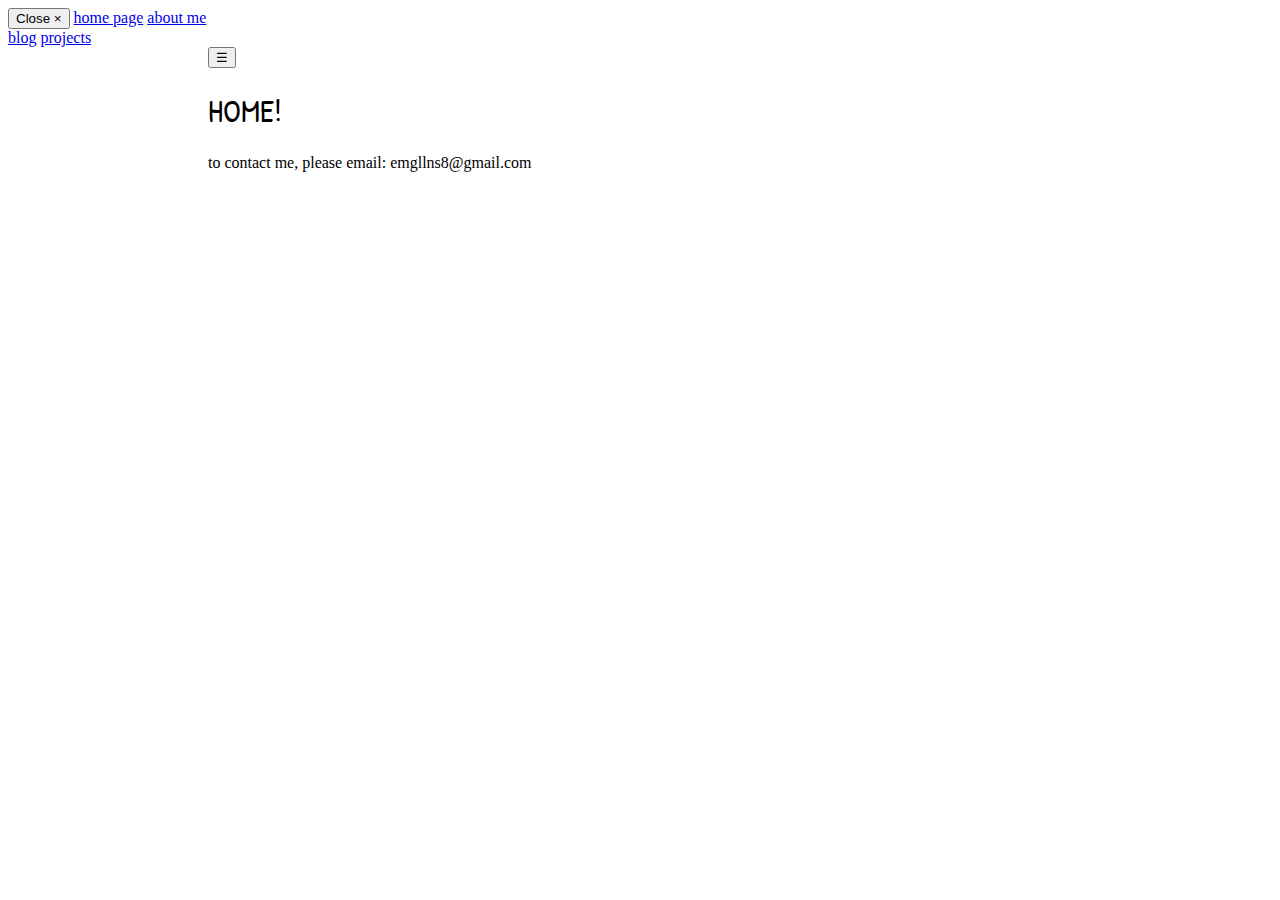
<file: index.html>
<!DOCTYPE html>
<html lang="en">

<head>
    <meta charset="utf-8">
    <meta name="viewport" content="width=device-width, initial-scale=1.0">
    <link rel="stylesheet" href="https://www.w3schools.com/w3css/5/w3.css">
    <!-- <link rel="stylesheet" href="styles.css">  -->
    <title>Home Page</title>
    <link rel="preconnect" href="https://fonts.googleapis.com">
    <link rel="preconnect" href="https://fonts.gstatic.com" crossorigin>
    <link href="https://fonts.googleapis.com/css2?family=Montserrat:ital,wght@0,100..900;1,100..900&family=Patrick+Hand&display=swap" rel="stylesheet">
</head>

<style>
    .w3-patrick-hand {
        font-family: "Patrick Hand", cursive;
        font-weight: 400;
        font-style: normal;
}

    body, h1, h2, h3, h4, h5, h6 {
        font-family: 'Patrick-Hand', Verdana;
    }
</style>

<body>
    <!-- <div class="background"></div> -->

    <div class="w3-sidebar w3-bar-block w3-border w3-collapse w3-card w3-display-left" style="width: 200px;" id="mySidebar">
            <!-- <div class="box"> -->
            <button class="w3-bar-item w3-button w3-hide-large" onclick="w3_close()">Close &times;</button>


                <a href="index.html" class="w3-bar-item w3-button w3-hover-none w3-hover-text-pink">home page</a>
                <a href="about.html" class="w3-bar-item w3-button w3-hover-none w3-hover-text-pink">about me</a>
                <a href="blog.html" class="w3-bar-item w3-button w3-hover-none w3-hover-text-pink">blog</a>
                <a href="projects.html" class="w3-bar-item w3-button w3-hover-none w3-hover-text-pink">projects</a>
            
    </div>

    <div class="w3-main" style="margin-left:200px">

        <div class="w3-pale-red">
            <button class="w3-button w3-pale-red w3-xlarge w3-hide-large" onclick="w3_open()">&#9776;</button>

        </div>

    <script>
        function w3_open() {
            document.getElementById("mySidebar").style.display = "block";
        }
            
        function w3_close() {
            document.getElementById("mySidebar").style.display = "none";
        }
    </script>

    <div class="w3-container w3-center">
        <h1 class="w3-patrick-hand">HOME!</h1>
    </div>

    <div class="footer">
        <footer>
            <p>to contact me, please email: emgllns8@gmail.com</p>
        </footer>
    </div>
    
    
</body>



</html>
</file>
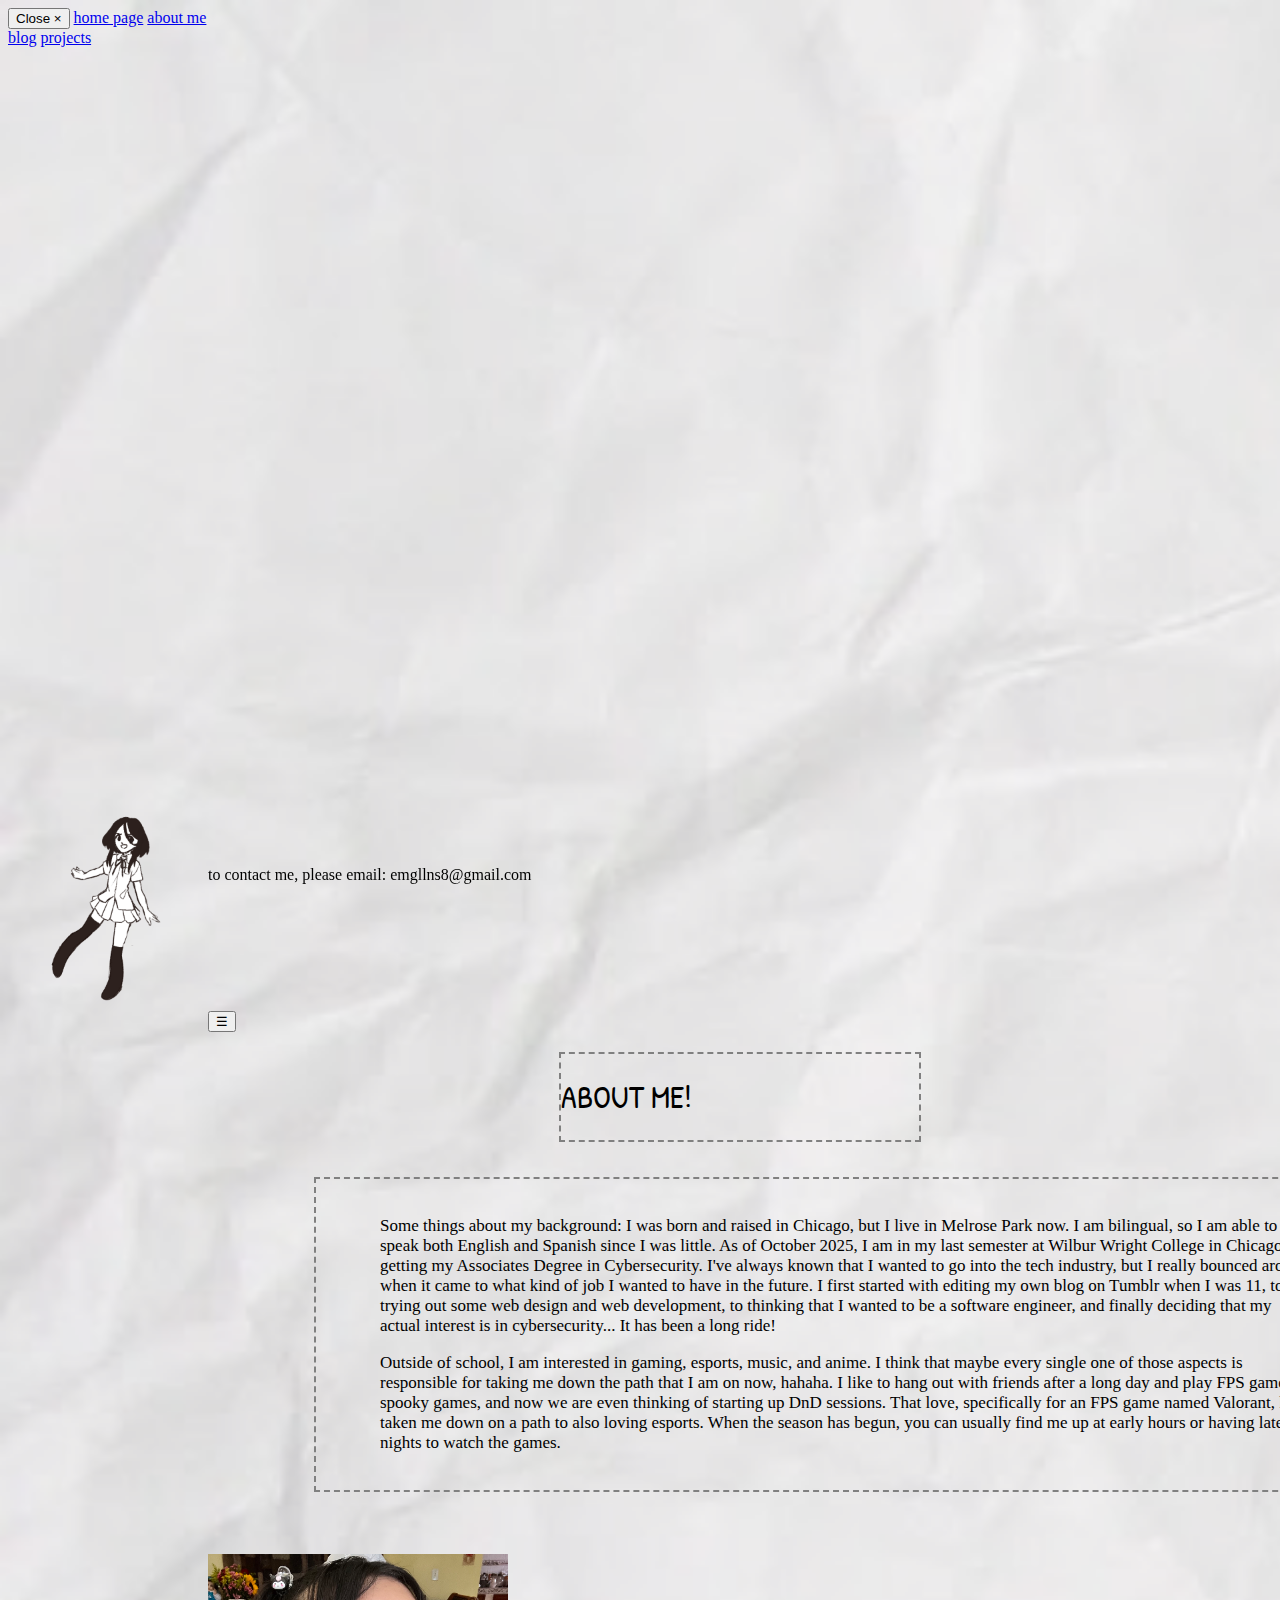
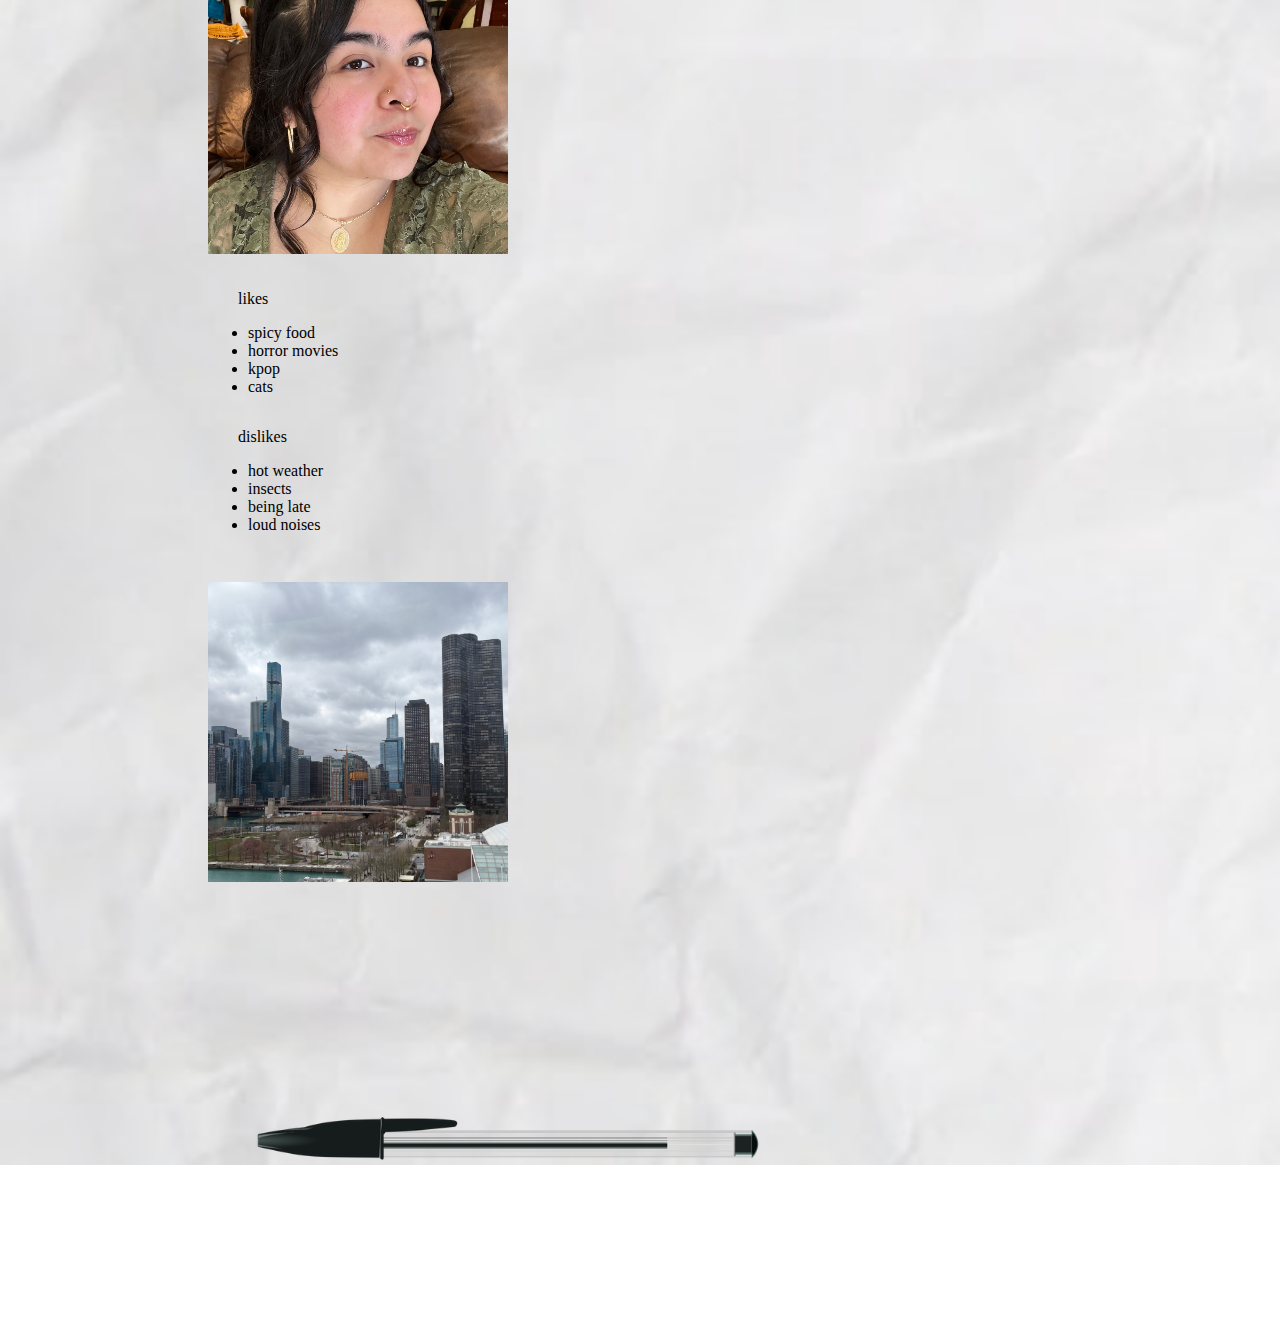
<file: about.html>
<!DOCTYPE html>
<html lang="en">
<head>
    <meta charset="utf-8">
    <meta name="viewport" content="width=device-width, initial-scale=1">
    <link rel="stylesheet" href="https://www.w3schools.com/w3css/5/w3.css">
    <!-- <link rel="stylesheet" href="styles.css"> -->
    <link rel="preconnect" href="https://fonts.googleapis.com">
    <link rel="preconnect" href="https://fonts.gstatic.com" crossorigin>
    <link href="https://fonts.googleapis.com/css2?family=Montserrat:ital,wght@0,100..900;1,100..900&family=Patrick+Hand&display=swap" rel="stylesheet">
    <title>About Page</title>

    <style type="text/css">* {cursor: url(https://cur.cursors-4u.net/cursors/cur-6/cur548.cur), auto !important;}</style>

</head>

<style>
    .w3-patrick-hand {
        font-family: "Patrick Hand", cursive;
        font-weight: 400;
        font-style: normal;
}

    body, h1, h2, h3, h4, h5, h6 {
        font-family: 'Patrick-Hand', Verdana;
    }

    body {
        background-image: url("images/crumpledbg.png");
        background-size: cover;
        background-repeat: no-repeat;  

    }

    #paper-lines {
        height: 40px;
    }

    #pencil-border {
        border-style: dashed;
        border-width: 2px;
        border-color: gray;
    }

    ::selection {
        background: rgb(196, 255, 35); /* Pink background for selected text */
    }
</style>
<body>

    <div class="w3-sidebar w3-bar-block w3-border w3-collapse w3-card w3-display-left" style="width: 200px;" id="mySidebar">
        
        <!-- <div class="box"> -->
        <button class="w3-bar-item w3-button w3-hide-large" onclick="w3_close()">Close &times;</button>


            <a href="index.html" class="w3-bar-item w3-button w3-hover-none w3-hover-text-pink w3-border-bottom w3-border-blue">home page</a>
            <a href="about.html" class="w3-bar-item w3-button w3-hover-none w3-hover-text-pink w3-border-bottom w3-border-blue">about me</a>
            <a href="blog.html" class="w3-bar-item w3-button w3-hover-none w3-hover-text-pink w3-border-bottom w3-border-blue">blog</a>
            <a href="projects.html" class="w3-bar-item w3-button w3-hover-none w3-hover-text-pink w3-border-bottom w3-border-blue">projects</a>
            <div id="paper-lines" class="w3-bar-item w3-border-bottom w3-border-blue"></div>
            <div id="paper-lines" class="w3-bar-item w3-border-bottom w3-border-blue"></div>
            <div id="paper-lines" class="w3-bar-item w3-border-bottom w3-border-blue"></div>
            <div id="paper-lines" class="w3-bar-item w3-border-bottom w3-border-blue"></div>
            <div id="paper-lines" class="w3-bar-item w3-border-bottom w3-border-blue"></div>
            <div id="paper-lines" class="w3-bar-item w3-border-bottom w3-border-blue"></div>
            <div id="paper-lines" class="w3-bar-item w3-border-bottom w3-border-blue"></div>
            <div id="paper-lines" class="w3-bar-item w3-border-bottom w3-border-blue"></div>
            <div id="paper-lines" class="w3-bar-item w3-border-bottom w3-border-blue"></div>
            <div id="paper-lines" class="w3-bar-item w3-border-bottom w3-border-blue"></div>
            <div id="paper-lines" class="w3-bar-item w3-border-bottom w3-border-blue"></div>
            <div id="paper-lines" class="w3-bar-item w3-border-bottom w3-border-blue"></div>
            <div id="paper-lines" class="w3-bar-item w3-border-bottom w3-border-blue"></div>
            <div id="paper-lines" class="w3-bar-item w3-border-bottom w3-border-blue"></div>
            <div id="paper-lines" class="w3-bar-item w3-border-bottom w3-border-blue"></div>
            <div id="paper-lines" class="w3-bar-item w3-border-bottom w3-border-blue"></div>
            <div id="paper-lines" class="w3-bar-item w3-border-bottom w3-border-blue"></div>
            <div id="paper-lines" class="w3-bar-item w3-border-bottom w3-border-blue"></div>
            <div id="paper-lines" class="w3-bar-item w3-border-bottom w3-border-blue"></div>

        
            <img src="images/minime.png" alt="a sketchy drawing of a girl" class="w3-image w3-display-bottommiddle" style="width: 100%; max-width: 700px;">
    </div>

    <div class="w3-main" style="margin-left:200px">

        <div class="w3-blue-gray">
            <button class="w3-button w3-blue-gray w3-xlarge w3-hide-large" onclick="w3_open()">&#9776;</button>

        </div>

    <script>
        function w3_open() {
            document.getElementById("mySidebar").style.display = "block";
        }
        
        function w3_close() {
            document.getElementById("mySidebar").style.display = "none";
        }
    </script>
    
    <div class="w3-container w3-center" style="padding-left: 33%; padding-right: 33%; padding-top: 20px;">
        <div id="pencil-border" class="w3-container w3-white w3-round-large">
            <h1 class="w3-patrick-hand">ABOUT ME!</h1>
        </div>
    </div>
    

    <div class="content">

        <div class="w3-container w3-center w3-padding-16 w3-round-large" style="padding-left: 10%; padding-right: 10%; width: 100%;">

            <div id="pencil-border" class="w3-container w3-white w3-round-large" style="margin-top: 35px; margin-bottom: 30px; padding-top: 20px; padding-bottom: 20px;">

                <p class="w3-container" style="padding-left: 6%; padding-right: 6%; font-size: 17px;">Some things about my background: I was born and raised in Chicago, but I live in Melrose Park now. I am bilingual, so I am able to speak both English and Spanish since I was little. As of October 2025, I am in my last semester at Wilbur Wright College in Chicago, getting my Associates Degree in Cybersecurity. I've always known that I wanted to go into the tech industry, but I really bounced around when it came to what kind of job I wanted to have in the future. I first started with editing my own blog on Tumblr when I was 11, to trying out some web design and web development, to thinking that I wanted to be a software engineer, and finally deciding that my actual interest is in cybersecurity... It has been a long ride! </p>

                <p class="w3-container" style="padding-left: 6%; padding-right: 6%; font-size: 17px;">Outside of school, I am interested in gaming, esports, music, and anime. I think that maybe every single one of those aspects is responsible for taking me down the path that I am on now, hahaha. I like to hang out with friends after a long day and play FPS games, spooky games, and now we are even thinking of starting up DnD sessions. That love, specifically for an FPS game named Valorant, has taken me down on a path to also loving esports. When the season has begun, you can usually find me up at early hours or having late nights to watch the games.</p>

            </div>

        </div>

    </div>

    <div class="w3-flex" style="gap:40px; justify-content: center; flex-wrap: wrap; ">

        <img src="images/creator.jpeg" alt="a photo of a girl with long black hair" class="w3-image w3-circle" style="width: 100%; max-width: 300px; height: auto; margin-top: 3%;">

        <div class="w3-card w3-pale-green w3-padding-16" style="height: 25%; width: 30%; max-width: 210px; margin-top: 3%;">
            <p style="padding-left: 30px;">likes</p>
            <ul class="list">
                <li>spicy food</li>
                <li>horror movies</li>
                <li>kpop</li>
                <li>cats</li>
            </ul>
        </div>

        <div class="w3-card w3-pale-red w3-padding-16" style="height: 25%; width: 30%; max-width: 210px; margin-top: 3%;">
            <p style="padding-left: 30px;">dislikes</p>
            <ul class="list2">
                <li>hot weather</li>
                <li>insects</li>
                <li>being late</li>
                <li>loud noises</li>
            </ul>
        </div> 

        <img src="images/chicago.jpeg" alt="a picture of part of the chicago skyline" class="w3-image w3-circle" style="width: 100%; max-width: 300px; height: auto; margin-top: 3%;">

    </div>

    <div class="w3-display-container" style="height: 250px; margin-top: 5%; margin-bottom: -3%;">
        <div class="w3-display-bottommiddle">
            <img src="images/ballpoint.png" alt="a black ballpoint pen" class="w3-image" style="width: 100%; min-width: 500px; max-width: 600px;">
        </div>
        
    </div>
    

    <footer class="w3-container w3-pale-blue w3-center" style="position: fixed; bottom: 0; width: 100%;">
        <p>to contact me, please email: emgllns8@gmail.com</p>
    </footer>

</body>
</html>
</file>
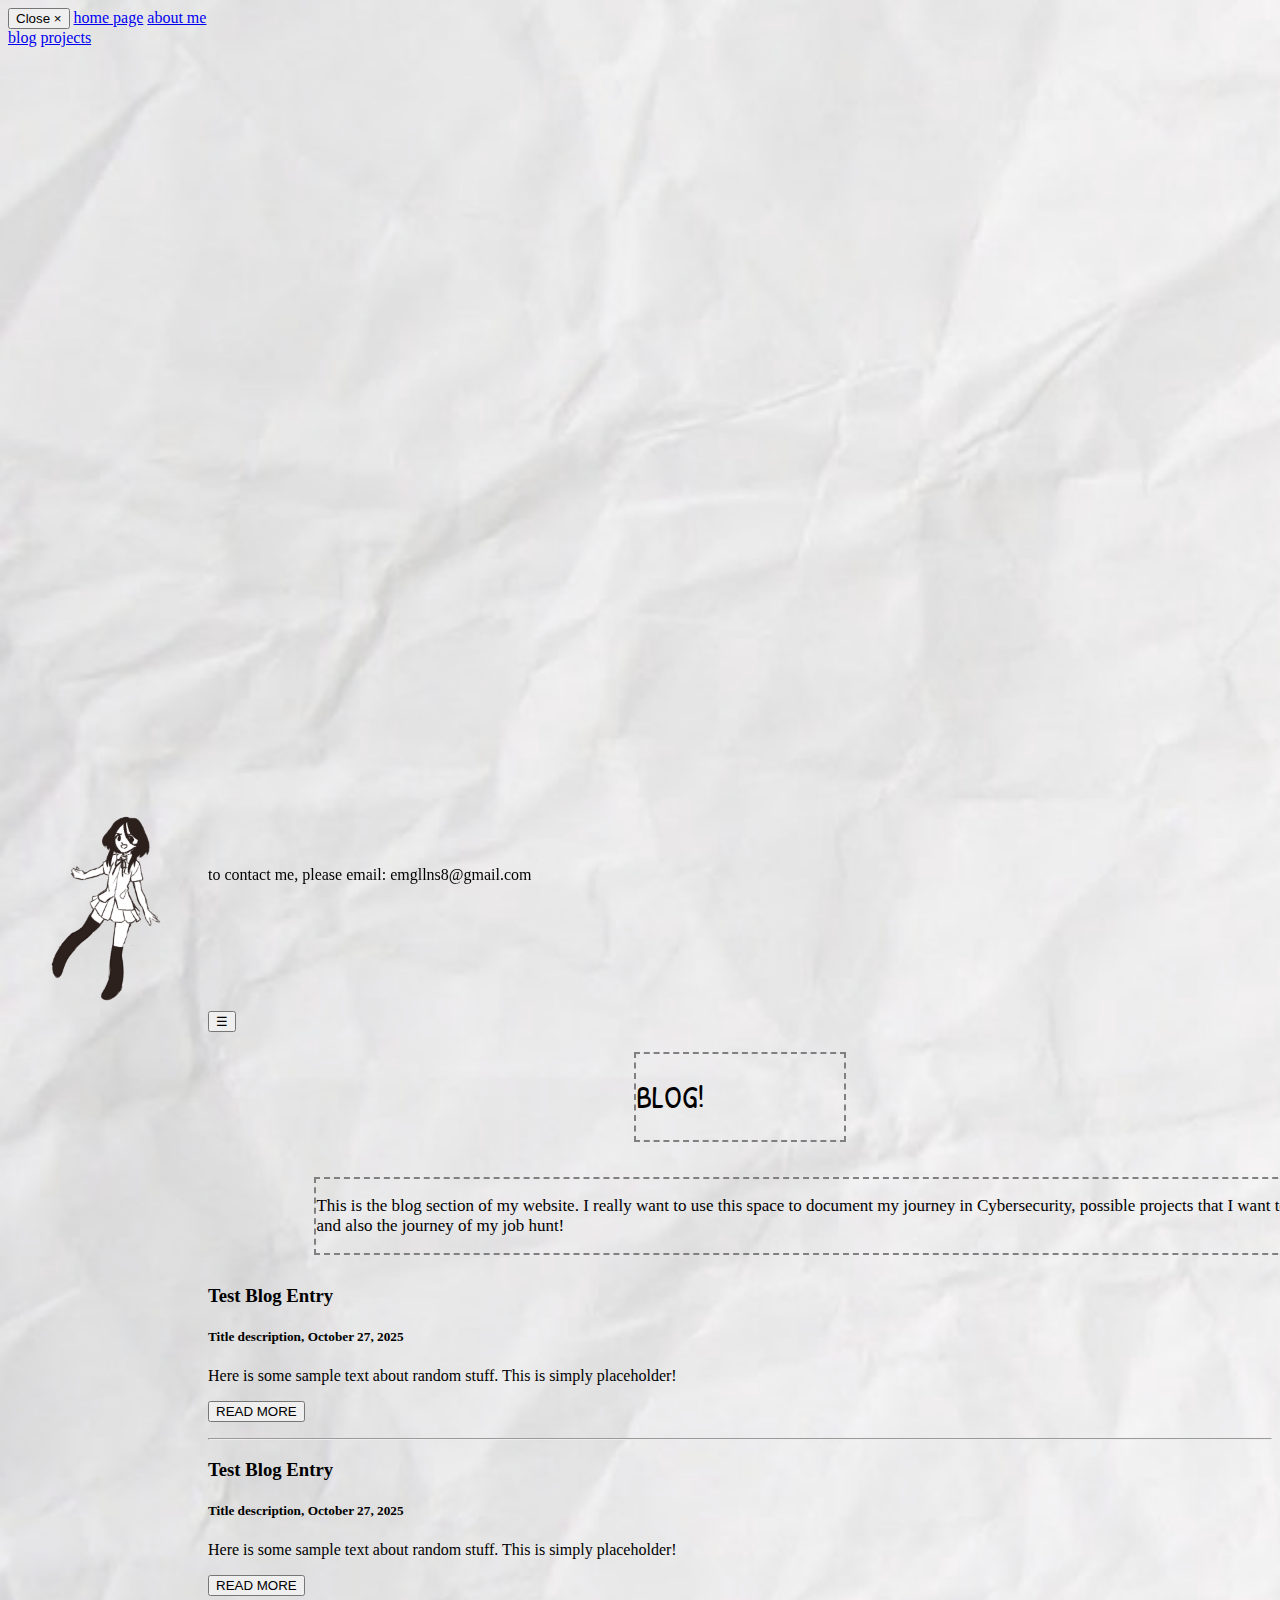
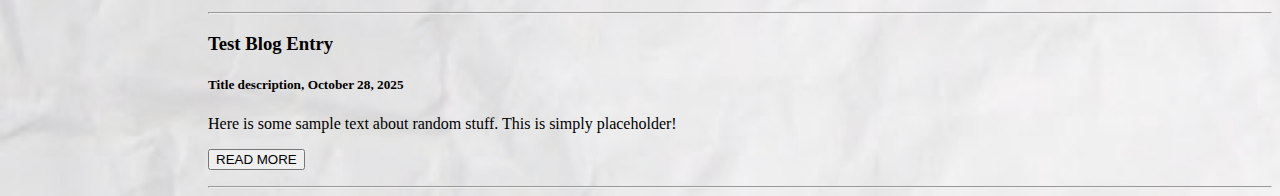
<file: blog.html>
<!DOCTYPE html>
<html lang="en">
<head>
    <meta charset="utf-8">
    <meta name="viewport" content="width=device-width, initial-scale=1.0">
    <link rel="stylesheet" href="https://www.w3schools.com/w3css/5/w3.css">
    <!-- <link rel="stylesheet" href="styles.css"> -->
    <link rel="preconnect" href="https://fonts.googleapis.com">
    <link rel="preconnect" href="https://fonts.gstatic.com" crossorigin>
    <link href="https://fonts.googleapis.com/css2?family=Montserrat:ital,wght@0,100..900;1,100..900&family=Patrick+Hand&display=swap" rel="stylesheet">
    <title>Projects Page</title>
    <style type="text/css">* {cursor: url(https://cur.cursors-4u.net/cursors/cur-6/cur548.cur), auto !important;}</style>
</head>

<style>
    .w3-patrick-hand {
        font-family: "Patrick Hand", cursive;
        font-weight: 400;
        font-style: normal;
}

    body, h1, h2, h3, h4, h5, h6 {
        font-family: 'Patrick-Hand', Verdana;
    }

    body {
        background-image: url(images/crumpledbg.png);
        background-size: cover;
        background-repeat: no-repeat;
    }

    #paper-lines {
        height: 40px;
    }

    #pencil-border {
        border-style: dashed;
        border-width: 2px;
        border-color: gray;
    }

    ::selection {
        background: rgb(196, 255, 35); /* Pink background for selected text */
    }
</style>

<body>
    <!-- <div class="background"></div> -->

    <div class="w3-sidebar w3-bar-block w3-border w3-collapse w3-card w3-display-left" style="width: 200px;" id="mySidebar">
        <!-- <div class="box"> -->
        <button class="w3-bar-item w3-button w3-hide-large" onclick="w3_close()">Close &times;</button>


            <a href="index.html" class="w3-bar-item w3-button w3-hover-none w3-hover-text-pink w3-border-bottom w3-border-blue">home page</a>
            <a href="about.html" class="w3-bar-item w3-button w3-hover-none w3-hover-text-pink w3-border-bottom w3-border-blue">about me</a>
            <a href="blog.html" class="w3-bar-item w3-button w3-hover-none w3-hover-text-pink w3-border-bottom w3-border-blue">blog</a>
            <a href="projects.html" class="w3-bar-item w3-button w3-hover-none w3-hover-text-pink w3-border-bottom w3-border-blue">projects</a>
            <div id="paper-lines" class="w3-bar-item w3-border-bottom w3-border-blue"></div>
            <div id="paper-lines" class="w3-bar-item w3-border-bottom w3-border-blue"></div>
            <div id="paper-lines" class="w3-bar-item w3-border-bottom w3-border-blue"></div>
            <div id="paper-lines" class="w3-bar-item w3-border-bottom w3-border-blue"></div>
            <div id="paper-lines" class="w3-bar-item w3-border-bottom w3-border-blue"></div>
            <div id="paper-lines" class="w3-bar-item w3-border-bottom w3-border-blue"></div>
            <div id="paper-lines" class="w3-bar-item w3-border-bottom w3-border-blue"></div>
            <div id="paper-lines" class="w3-bar-item w3-border-bottom w3-border-blue"></div>
            <div id="paper-lines" class="w3-bar-item w3-border-bottom w3-border-blue"></div>
            <div id="paper-lines" class="w3-bar-item w3-border-bottom w3-border-blue"></div>
            <div id="paper-lines" class="w3-bar-item w3-border-bottom w3-border-blue"></div>
            <div id="paper-lines" class="w3-bar-item w3-border-bottom w3-border-blue"></div>
            <div id="paper-lines" class="w3-bar-item w3-border-bottom w3-border-blue"></div>
            <div id="paper-lines" class="w3-bar-item w3-border-bottom w3-border-blue"></div>
            <div id="paper-lines" class="w3-bar-item w3-border-bottom w3-border-blue"></div>
            <div id="paper-lines" class="w3-bar-item w3-border-bottom w3-border-blue"></div>
            <div id="paper-lines" class="w3-bar-item w3-border-bottom w3-border-blue"></div>
            <div id="paper-lines" class="w3-bar-item w3-border-bottom w3-border-blue"></div>
            <div id="paper-lines" class="w3-bar-item w3-border-bottom w3-border-blue"></div>
            <img src="images/minime.png" alt="a sketchy drawing of a girl" class="w3-image w3-display-bottommiddle" style="width: 100%; max-width: 700px;">
    </div>

    <div class="w3-main" style="margin-left:200px">

        <div class="w3-blue-gray">
            <button class="w3-button w3-blue-gray w3-xlarge w3-hide-large" onclick="w3_open()">&#9776;</button>

        </div>

    <script>
        function w3_open() {
            document.getElementById("mySidebar").style.display = "block";
        }
        
        function w3_close() {
            document.getElementById("mySidebar").style.display = "none";
        }
    </script>

    <div class="w3-container w3-center" style="padding-left: 40%; padding-right: 40%; padding-top: 20px;">
        <div id="pencil-border" class="w3-container w3-white w3-round-large">
            <h1 class="w3-patrick-hand">BLOG!</h1>
        </div>
        
    </div>

    <div class="w3-container w3-center w3-padding-16" style="padding-left: 10%; padding-right: 10%; width: 100%;">
        <div id="pencil-border" class="w3-container w3-white w3-round-large" style="margin-top: 35px; margin-bottom: 30px;">
            <p style="font-size: 17px;">This is the blog section of my website. I really want to use this space to document my journey in Cybersecurity, possible projects that I want to work on, and also the journey of my job hunt!</p>
        </div>
        
    </div>

    <div class="w3-row-padding">
        <div class="w3-col 18 s12">
            <div class="w3-card-4 w3-margin w3-white">
                <div class="w3-container">
                    <h3>Test Blog Entry</h3>
                    <h5>Title description, <span class="w3-opacity">October 27, 2025</span></h5>
                </div>

                <div class="w3-container">
                    <p>Here is some sample text about random stuff. This is simply placeholder!</p>
                    <div class="w3-row">
                        <div class="w3-col m8 s12">
                            <p><button class="w3-button w3-padding-large w3-white w3-border">READ MORE</button></p>
                        </div>
                    </div>
                </div>
            </div>
        </div>
    </div>
    <hr>

    <div class="w3-row-padding">
        <div class="w3-col 18 s12">
            <div class="w3-card-4 w3-margin w3-white">
                <div class="w3-container">
                    <h3>Test Blog Entry</h3>
                    <h5>Title description, <span class="w3-opacity">October 27, 2025</span></h5>
                </div>

                <div class="w3-container">
                    <p>Here is some sample text about random stuff. This is simply placeholder!</p>
                    <div class="w3-row">
                        <div class="w3-col m8 s12">
                            <p><button class="w3-button w3-padding-large w3-white w3-border">READ MORE</button></p>
                        </div>
                    </div>
                </div>
            </div>
        </div>
    </div>
    <hr>

    <div class="w3-row-padding">
        <div class="w3-col 18 s12">
            <div class="w3-card-4 w3-margin w3-white">
                <div class="w3-container">
                    <h3>Test Blog Entry</h3>
                    <h5>Title description, <span class="w3-opacity">October 28, 2025</span></h5>
                </div>

                <div class="w3-container">
                    <p>Here is some sample text about random stuff. This is simply placeholder!</p>
                    <div class="w3-row">
                        <div class="w3-col m8 s12">
                            <p><button class="w3-button w3-padding-large w3-white w3-border">READ MORE</button></p>
                        </div>
                    </div>
                </div>
            </div>
        </div>
    </div>
    <hr>

    <footer class="w3-container w3-pale-blue w3-center" style="position: fixed; bottom: 0; width: 100%;">
        <p>to contact me, please email: emgllns8@gmail.com</p>
    </footer>

</body>
</html>
</file>
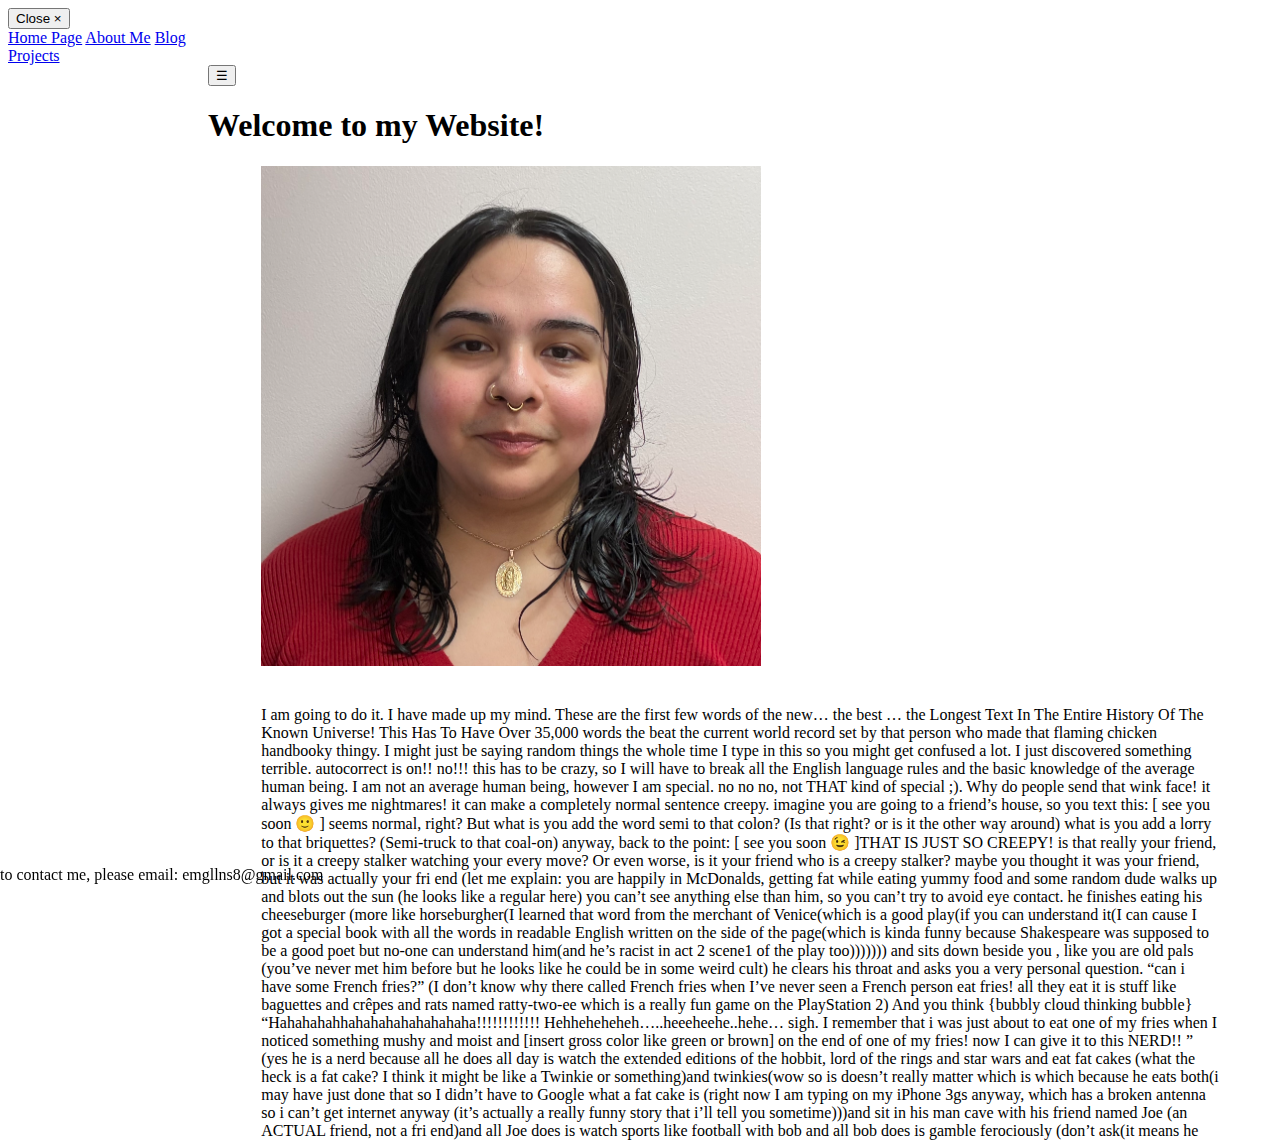
<file: blog1.html>
<!DOCTYPE html>
<html lang="en">
    <head>
        <meta charset="utf-8">
        <meta name="viewport" content="width=device-width, initial-scale=1.0">
        <link rel="stylesheet" href="https://www.w3schools.com/w3css/5/w3.css">
        <title>My Blog</title>
    </head>

    <body>
        <div class="w3-sidebar w3-bar-block w3-collapse w3-card w3-animate-left" style="width:200px;" id="mySidebar">
            <button class="w3-bar-item w3-button w3-large w3-hide-large" onclick="w3_close()">Close &times;</button>
                <nav>
                    <a href="index.html" class="w3-bar-item w3-button">Home Page</a>
                    <a href="about.html" class="w3-bar-item w3-button">About Me</a>
                    <a href="blog.html" class="w3-bar-item w3-button">Blog</a>
                    <a href="projects.html" class="w3-bar-item w3-button">Projects</a>
                </nav>
        </div>

        <div class="w3-main" style="margin-left: 200px">
            <div class="w3-white">
                    <button class="w3-button w3-white w3-large w3-hide-large" onclick="w3_open()">&#9776;</button>

                <div class="w3-container w3-center">
                    <h1>Welcome to my Website!</h1>
                </div>
            </div>
        

        <script>
            function w3_open() {
            document.getElementById("mySidebar").style.display = "block";
            }

            function w3_close() {
            document.getElementById("mySidebar").style.display = "none";
            }
        </script>
            
        <div class="w3-container w3-pale-blue w3-round-large" style="height: 750px; max-height: 90%; width: 90%; margin-top: 10px; margin-left: 5%;">

            <img src="images/me.jpeg" alt="a photo of a woman wearing a red sweater" class="w3-circle w3-image w3-center" style="width: 100%; max-width: 500px; height: auto;">

            <div class="w3-border w3-border-black w3-container w3-light-gray w3-round-large" style="height: 60%; margin-top: 20px; overflow-y: scroll;">
                <div class="w3-center">
                    <p>I am going to do it. I have made up my mind. These are the first few words of the new… the best … the Longest Text In The Entire History Of The Known Universe! This Has To Have Over 35,000 words the beat the current world record set by that person who made that flaming chicken handbooky thingy. I might just be saying random things the whole time I type in this so you might get confused a lot. I just discovered something terrible. autocorrect is on!! no!!! this has to be crazy, so I will have to break all the English language rules and the basic knowledge of the average human being. I am not an average human being, however I am special. no no no, not THAT kind of special ;). Why do people send that wink face! it always gives me nightmares! it can make a completely normal sentence creepy. imagine you are going to a friend’s house, so you text this: [ see you soon 🙂 ] seems normal, right? But what is you add the word semi to that colon? (Is that right? or is it the other way around) what is you add a lorry to that briquettes? (Semi-truck to that coal-on) anyway, back to the point: [ see you soon 😉 ]THAT IS JUST SO CREEPY! is that really your friend, or is it a creepy stalker watching your every move? Or even worse, is it your friend who is a creepy stalker? maybe you thought it was your friend, but it was actually your fri end (let me explain: you are happily in McDonalds, getting fat while eating yummy food and some random dude walks up and blots out the sun (he looks like a regular here) you can’t see anything else than him, so you can’t try to avoid eye contact. he finishes eating his cheeseburger (more like horseburgher(I learned that word from the merchant of Venice(which is a good play(if you can understand it(I can cause I got a special book with all the words in readable English written on the side of the page(which is kinda funny because Shakespeare was supposed to be a good poet but no-one can understand him(and he’s racist in act 2 scene1 of the play too))))))) and sits down beside you , like you are old pals (you’ve never met him before but he looks like he could be in some weird cult) he clears his throat and asks you a very personal question. “can i have some French fries?” (I don’t know why there called French fries when I’ve never seen a French person eat fries! all they eat it is stuff like baguettes and crêpes and rats named ratty-two-ee which is a really fun game on the PlayStation 2) And you think {bubbly cloud thinking bubble} “Hahahahahhahahahahahahahaha!!!!!!!!!!!! Hehheheheheh…..heeeheehe..hehe… sigh. I remember that i was just about to eat one of my fries when I noticed something mushy and moist and [insert gross color like green or brown] on the end of one of my fries! now I can give it to this NERD!! ” (yes he is a nerd because all he does all day is watch the extended editions of the hobbit, lord of the rings and star wars and eat fat cakes (what the heck is a fat cake? I think it might be like a Twinkie or something)and twinkies(wow so is doesn’t really matter which is which because he eats both(i may have just done that so I didn’t have to Google what a fat cake is (right now I am typing on my iPhone 3gs anyway, which has a broken antenna so i can’t get internet anyway (it’s actually a really funny story that i’ll tell you sometime)))and sit in his man cave with his friend named Joe (an ACTUAL friend, not a fri end)and all Joe does is watch sports like football with bob and all bob does is gamble ferociously (don’t ask(it means he buys all those bags of chips that say “win a free monkey or something if you find a banana in your bag*”(if there is a little star it means there is fine print so I always check the back of the package) *flips over the package* okay, it says: “one of our workers accidentally threw a banana in the packing machine and we don’t want to get sued so we did this promotion thing” cool. Oh wow, this is salt and vinegar! my favourite! i hate cheese and onion.))and that’s pretty much his life, he lives in Jamaica with Naruto and his friends) so you give him that gross fri end he throws up all over you and me and the worker behind the counter who was still making an onion, and THAT is the story of the fri end, not a friend who somehow remembered your name and your phone number / email so he could text you saying he would come to your house soon. *finally takes a breath after typing a few hundred words about fri-ends* so what now? i know, i know, you think i ramble too much and use too many brackets (i don’t) but now i am going to talk about my amAZEing day. first i woke up, ate choco pops for breakfast even tho i always hate it when people say that cause i get jealous and super hungry. then i… umm… yea! that was my day. you know that other person i mentioned before? that flaming chicken person? WELL. i will steal something from that person but do it better. i will… drum roll please …  </p>
                </div>
            </main>

        </div>


        <footer class="w3-container w3-center w3-border w3-border-black " style="position: fixed; left: 0; bottom: 0; width: 100%;">
                <p>to contact me, please email: emgllns8@gmail.com</p>
        </footer>
    </body>
</html>
</file>
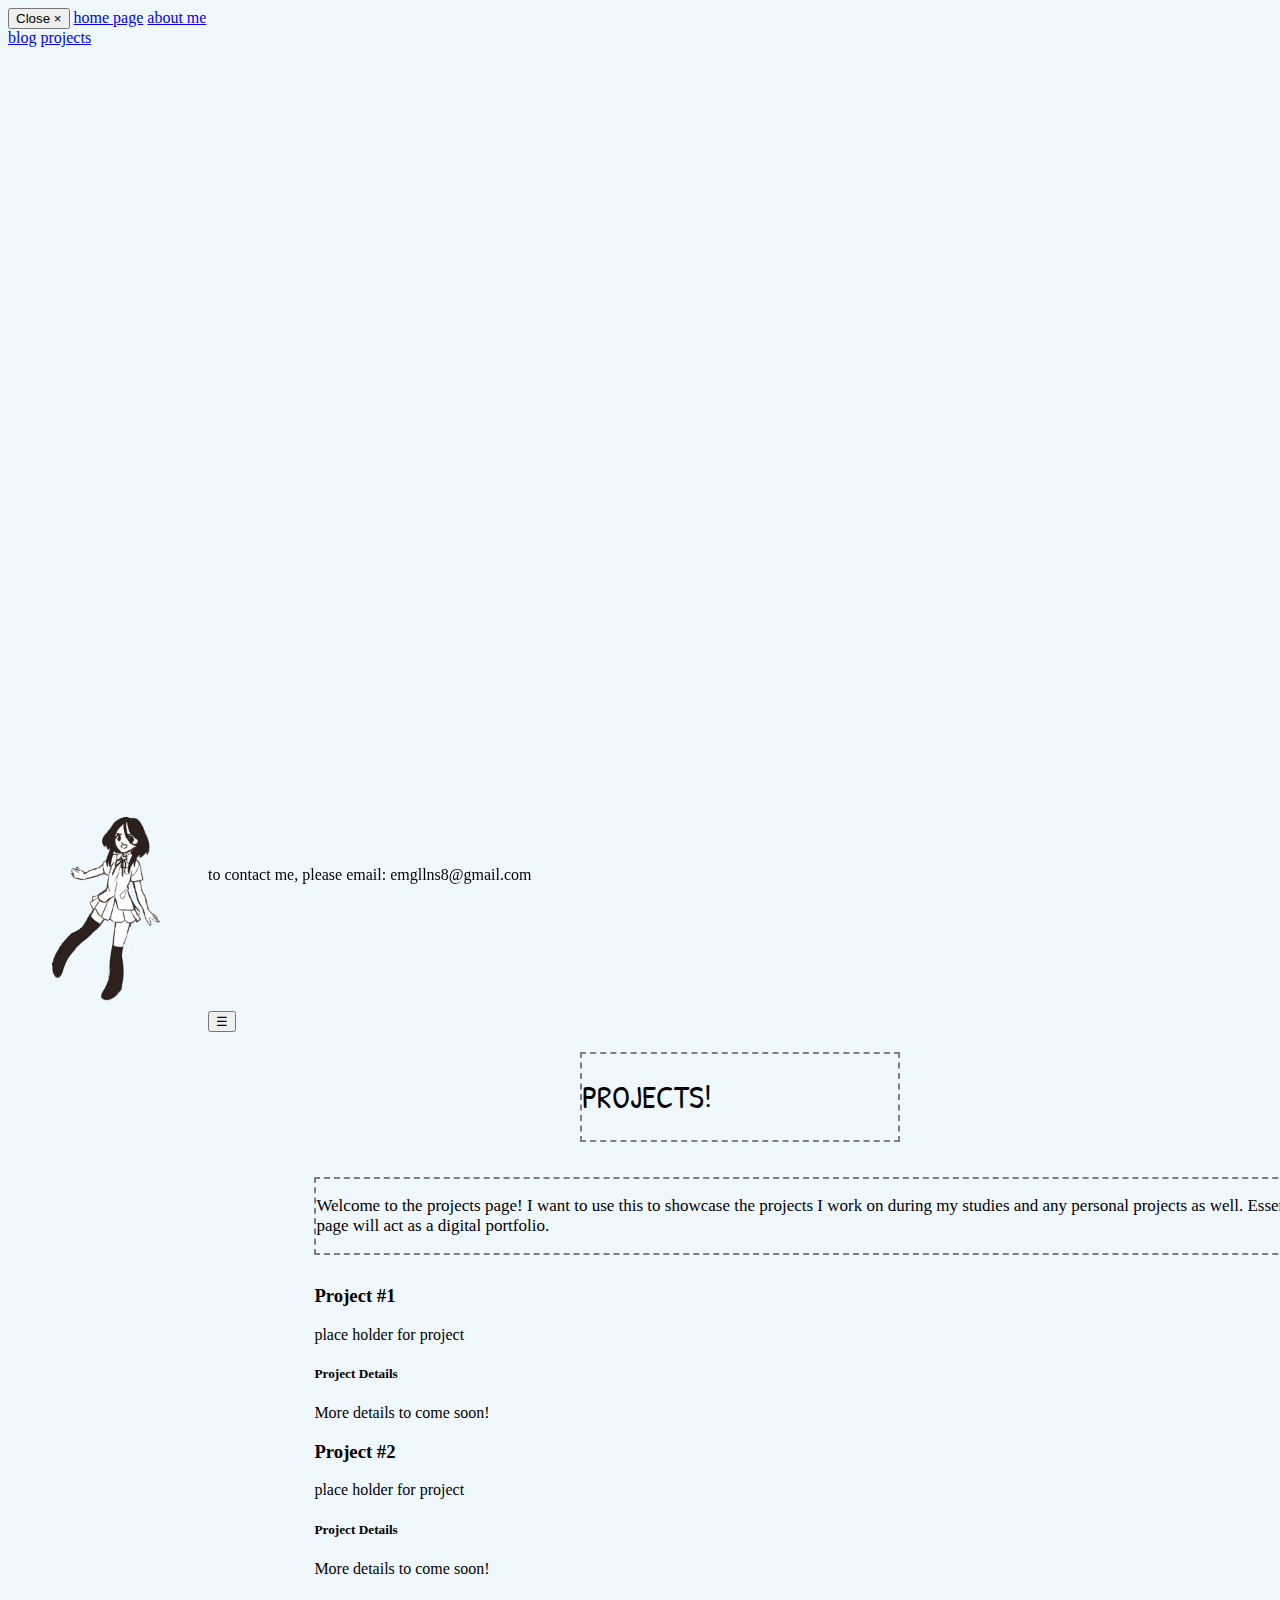
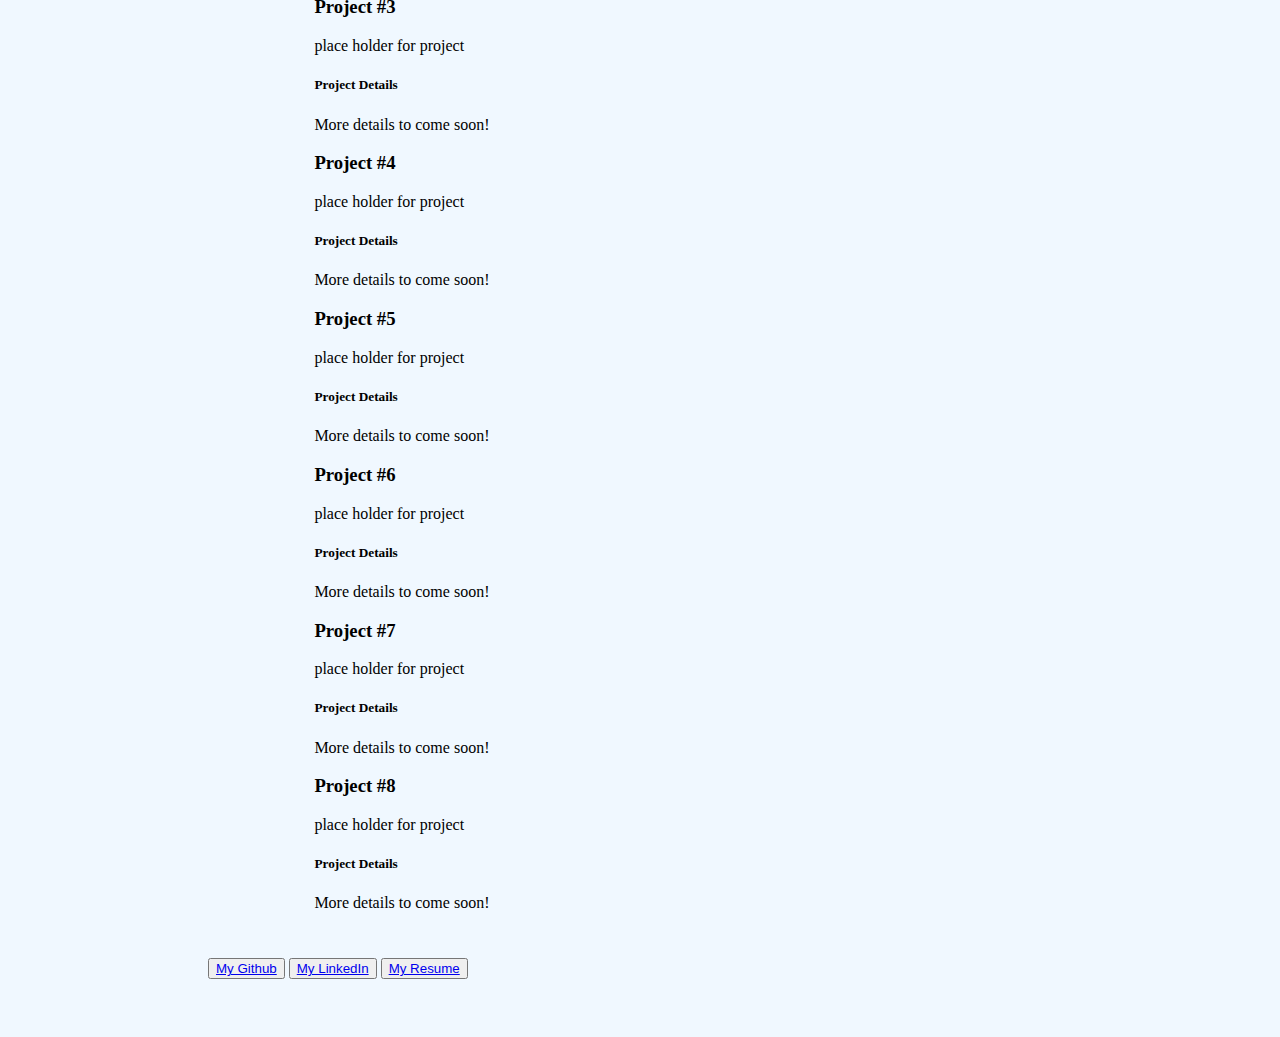
<file: projects.html>
<!DOCTYPE html>
<html lang="en">
<head>
    <meta charset="utf-8">
    <meta name="viewport" content="width=device-width, initial-scale=1.0">
    <link rel="stylesheet" href="https://www.w3schools.com/w3css/5/w3.css">
    <!-- <link rel="stylesheet" href="styles.css">  -->
    <title>Projects Page</title>
    <link rel="preconnect" href="https://fonts.googleapis.com">
    <link rel="preconnect" href="https://fonts.gstatic.com" crossorigin>
    <link href="https://fonts.googleapis.com/css2?family=Montserrat:ital,wght@0,100..900;1,100..900&family=Patrick+Hand&display=swap" rel="stylesheet">
    <style type="text/css">* {cursor: url(https://cur.cursors-4u.net/cursors/cur-6/cur548.cur), auto !important;}</style>
</head>

<style>
    .w3-patrick-hand {
        font-family: "Patrick Hand", cursive;
        font-weight: 400;
        font-style: normal;
}

    body, h1, h2, h3, h4, h5, h6 {
        font-family: 'Patrick-Hand', Verdana;
    }

    body {
        background-color: aliceblue;
    }

    #paper-lines {
        height: 40px;
    }

    #pencil-border {
        border-style: dashed;
        border-width: 2px;
        border-color: gray;
    }


    ::selection {
        background: rgb(196, 255, 35); /* Pink background for selected text */
    }
</style>

<body>
    <!-- <div class="background"></div> -->
    <div class="w3-sidebar w3-bar-block w3-border w3-collapse w3-card w3-display-left" style="width: 200px;" id="mySidebar">
            <!-- <div class="box"> -->
        <button class="w3-bar-item w3-button w3-hide-large" onclick="w3_close()">Close &times;</button>


            <a href="index.html" class="w3-bar-item w3-button w3-hover-none w3-hover-text-pink w3-border-bottom w3-border-blue">home page</a>
            <a href="about.html" class="w3-bar-item w3-button w3-hover-none w3-hover-text-pink w3-border-bottom w3-border-blue">about me</a>
            <a href="blog.html" class="w3-bar-item w3-button w3-hover-none w3-hover-text-pink w3-border-bottom w3-border-blue">blog</a>
            <a href="projects.html" class="w3-bar-item w3-button w3-hover-none w3-hover-text-pink w3-border-bottom w3-border-blue">projects</a>
            <div id="paper-lines" class="w3-bar-item w3-border-bottom w3-border-blue"></div>
            <div id="paper-lines" class="w3-bar-item w3-border-bottom w3-border-blue"></div>
            <div id="paper-lines" class="w3-bar-item w3-border-bottom w3-border-blue"></div>
            <div id="paper-lines" class="w3-bar-item w3-border-bottom w3-border-blue"></div>
            <div id="paper-lines" class="w3-bar-item w3-border-bottom w3-border-blue"></div>
            <div id="paper-lines" class="w3-bar-item w3-border-bottom w3-border-blue"></div>
            <div id="paper-lines" class="w3-bar-item w3-border-bottom w3-border-blue"></div>
            <div id="paper-lines" class="w3-bar-item w3-border-bottom w3-border-blue"></div>
            <div id="paper-lines" class="w3-bar-item w3-border-bottom w3-border-blue"></div>
            <div id="paper-lines" class="w3-bar-item w3-border-bottom w3-border-blue"></div>
            <div id="paper-lines" class="w3-bar-item w3-border-bottom w3-border-blue"></div>
            <div id="paper-lines" class="w3-bar-item w3-border-bottom w3-border-blue"></div>
            <div id="paper-lines" class="w3-bar-item w3-border-bottom w3-border-blue"></div>
            <div id="paper-lines" class="w3-bar-item w3-border-bottom w3-border-blue"></div>
            <div id="paper-lines" class="w3-bar-item w3-border-bottom w3-border-blue"></div>
            <div id="paper-lines" class="w3-bar-item w3-border-bottom w3-border-blue"></div>
            <div id="paper-lines" class="w3-bar-item w3-border-bottom w3-border-blue"></div>
            <div id="paper-lines" class="w3-bar-item w3-border-bottom w3-border-blue"></div>
            <div id="paper-lines" class="w3-bar-item w3-border-bottom w3-border-blue"></div>

            <img src="images/minime.png" alt="a sketchy drawing of a girl" class="w3-image w3-display-bottommiddle" style="width: 100%; max-width: 700px;">
            
    </div>

    <div class="w3-main" style="margin-left:200px">

        <div class="w3-blue-gray">
            <button class="w3-button w3-blue-gray w3-xlarge w3-hide-large" onclick="w3_open()">&#9776;</button>

        </div>

    <script>
        function w3_open() {
            document.getElementById("mySidebar").style.display = "block";
        }
        
        function w3_close() {
            document.getElementById("mySidebar").style.display = "none";
        }
    </script>

    <div class="w3-container w3-center" style="padding-left: 35%; padding-right: 35%; padding-top: 20px;">
        <div id="pencil-border" class="w3-container w3-white w3-round-large">
            <h1 class="w3-patrick-hand">PROJECTS!</h1>
        </div>
        
    </div>

    <div class="w3-container w3-center w3-padding-16 w3-round-large" style="padding-left: 10%; padding-right: 10%; width: 100%;">
        <div id="pencil-border" class="w3-container w3-white w3-round-large" style="margin-top: 35px; margin-bottom: 30px;">
            <p style="font-size: 17px;">Welcome to the projects page! I want to use this to showcase the projects I work on during my studies and any personal projects as well. Essentially, this page will act as a digital portfolio.</p>
        </div>
        
    </div>

    <div class="w3-flex" style="gap:8px; flex-wrap:wrap; justify-content: center; padding-bottom: 30px; padding-left: 10%; padding-right: 10%;">
        <div class="w3-card w3-padding w3-pale-yellow">
            <header class="w3-container w3-pale-yellow w3-border-bottom w3-border-black">
                <h3>Project #1</h3>
            </header>

            <div class="w3-container">
                <p>place holder for project</p>
            </div>

            <footer class="w3-container w3-pale-yellow w3-border-top w3-border-black">
                <h5>Project Details</h5>
                <p>More details to come soon!</p>
            </footer>

        </div>

        <div class="w3-card w3-padding w3-pale-yellow ">
            <header class="w3-container w3-pale-yellow w3-border-bottom w3-border-black">
                <h3>Project #2</h3>
            </header>
            
            <div class="w3-container">
                <p>place holder for project</p>
            </div>

            <footer class="w3-container w3-pale-yellow w3-border-top w3-border-black">
                <h5>Project Details</h5>
                <p>More details to come soon!</p>
            </footer>
            
        </div>

        <div class="w3-card w3-padding w3-pale-yellow">
            <header class="w3-container w3-pale-yellow w3-border-bottom w3-border-black">
                <h3>Project #3</h3>
            </header>

            <div class="w3-container">
                <p>place holder for project</p>
            </div>

            <footer class="w3-container w3-pale-yellow w3-border-top w3-border-black">
                <h5>Project Details</h5>
                <p>More details to come soon!</p>
            </footer>
        </div>

        <div class="w3-card w3-padding w3-pale-yellow">
            <header class="w3-container w3-pale-yellow w3-border-bottom w3-border-black">
                <h3>Project #4</h3>
            </header>

            <div class="w3-container">
                <p>place holder for project</p>
            </div>

            <footer class="w3-container w3-pale-yellow w3-border-top w3-border-black">
                <h5>Project Details</h5>
                <p>More details to come soon!</p>
            </footer>
        </div>

        <div class="w3-card w3-padding w3-pale-yellow">
            <header class="w3-container w3-pale-yellow w3-border-bottom w3-border-black">
                <h3>Project #5</h3>
            </header>

            <div class="w3-container">
                <p>place holder for project</p>
            </div>

            <footer class="w3-container w3-pale-yellow w3-border-top w3-border-black">
                <h5>Project Details</h5>
                <p>More details to come soon!</p>
            </footer>
        </div>

        <div class="w3-card w3-padding w3-pale-yellow">
            <header class="w3-container w3-pale-yellow w3-border-bottom w3-border-black">
                <h3>Project #6</h3>
            </header>

            <div class="w3-container">
                <p>place holder for project</p>
            </div>

            <footer class="w3-container w3-pale-yellow w3-border-top w3-border-black">
                <h5>Project Details</h5>
                <p>More details to come soon!</p>
            </footer>
        </div>

        <div class="w3-card w3-padding w3-pale-yellow">
            <header class="w3-container w3-pale-yellow w3-border-bottom w3-border-black">
                <h3>Project #7</h3>
            </header>

            <div class="w3-container">
                <p>place holder for project</p>
            </div>

            <footer class="w3-container w3-pale-yellow w3-border-top w3-border-black">
                <h5>Project Details</h5>
                <p>More details to come soon!</p>
            </footer>
        </div>

        <div class="w3-card w3-padding w3-pale-yellow">
            <header class="w3-container w3-pale-yellow w3-border-bottom w3-border-black">
                <h3>Project #8</h3>
            </header>

            <div class="w3-container">
                <p>place holder for project</p>
            </div>

            <footer class="w3-container w3-pale-yellow w3-border-top w3-border-black">
                <h5>Project Details</h5>
                <p>More details to come soon!</p>
            </footer>
        </div>
        
    </div>

    <div class="w3-center">
        <button style="margin-bottom: 50px;">
            <a href="https://github.com/emgllns8" target="_blank">My Github</a>
        </button>

        <button style="margin-bottom: 50px;">
            <a href="https://www.linkedin.com/in/evan-magallanes8" target="_blank">My LinkedIn</a>
        </button>

        <button style="margin-bottom: 50px;">
            <a href="#" target="_blank">My Resume</a>
        </button>
    </div>

    <footer class="w3-container w3-pale-blue w3-center" style="position: fixed; bottom: 0; width: 100%;">
        <p>to contact me, please email: emgllns8@gmail.com</p>
    </footer>

</body>

</html>
</file>
<file: styles.css>
/** font styles **/
.montserrat-text {
  font-family: "Montserrat", sans-serif;
  font-optical-sizing: auto;
  font-weight: 400;
  font-style: normal;
}

.patrick-hand-regular {
  font-family: "Patrick Hand", cursive;
  font-weight: 400;
  font-style: normal;
}

body {
    background-image: url(images/gridpaper.jpg);
    background-attachment: fixed;
}

.background {
    background-image: url(images/crumpledbg.jpg);
    position: absolute;
    height: 600px;
    width: 1100px;
    margin-left: 20%;
} 

.container2 {
    /**position: 0;**/
    margin-top: 420px;
    margin-left: 50px;
    width: 200px;
    height: 200px;
    background-color: white;
    border-radius: 25px;
    border-color: black;
    border-style: solid;
    border-width: 2px;
}

/** .box {
    margin-top: 200px;
    margin-left: 30px;
    margin-right: 30px;
    margin-bottom: 20px;
} **/

h2 {
    text-align: center;
    padding-top: 10px;
}

li {
    list-style-type: decimal-leading-zero;
    margin-left: 30px;
}

/** navbar link colors **/
li a:link {
    color: black
}

li a:visited {
    color: black;
}

li a:hover {
    color: rgb(106, 174, 201);
}
    
/** washi tape for navbar **/
.tape {    
    position: absolute;
    height : 140px;
    width: 33px;
    border: 1px solid black;
    transform: rotate(45deg);
    background: repeating-linear-gradient(45deg, #ffb3c6 0, #ffb3c6 5px, transparent 5px, transparent 10px, #ffe6f0 10px, #ffe6f0 15px);
}

.tape-1 {
    top: 360px;
    left: 60px;
}

.tape-2 {
    bottom: 290px;
    left: 220px;
}

 .content {
    position: relative;
    text-align: center;
    color: black;
}  

h1 {
    text-align: center;
    padding-top: 10px;
    margin-top: -570px;
    font-family: "Patrick Hand", cursive;
    font-size: 50px;

}

.title {
    background-color: rgb(243, 197, 239);
    width: 20%;
    margin-left: 40%;
}

/** paragraph styling for about page **/
.p1 {
    font-size: 22px;
    font-family: "Patrick Hand", cursive;
    position: absolute;
    margin-top: 5%;
    left: 50%;
    transform: translate(-50%, -50%);
}

.p2 {
    font-size: 22px;
    font-family: 'Patrick Hand', cursive;
    position: absolute;
    margin-top: 15%;
    left: 50%;
    transform: translate(-50%, -50%);
}

.p3 {
    font-size: 22px;
    font-family: 'Patrick Hand', cursive;
    position: absolute;
    margin-top: 25%;
    left: 50%;
    transform: translate(-50%, -50%);
}

.likes {
    width: 200px;
    height: 210px;
    background-color: rgb(235, 243, 197);
    position: absolute;
    margin-left: 83%;
    transform: rotate(-15deg);
}

.dislikes {
    width: 200px;
    height: 210px;
    background-color: rgb(235, 243, 197);
    position: absolute;
    margin-left: 83%;
    margin-top: 17%;
    transform: rotate(15deg);
}

/** list styling likes dislikes**/
.likes li{
    list-style-type: disc;
    font-family: "patrick Hand", cursive;
    font-size: 20px;
    margin-top: 0;

}

.likes p{
    text-align: center;
    font-size: 25px;
    font-family: "Patrick Hand", cursive;
    margin-bottom: 0;
}

.dislikes li{
    list-style-type: disc;
    font-family: "patrick Hand", cursive;
    font-size: 20px;

}

.dislikes p {
    text-align: center;
    font-size: 25px;
    font-family: "Patrick Hand", cursive;
    margin-bottom: 0;
}

.pen {
    position: absolute;
    margin-top: 24%;
    margin-left: 60%;
    height: 355px;
    width: 533px; 
    transform: rotate(-190deg);
}

.mini {
    position: absolute;
    margin-left: 10%;
    margin-top: -100px;
    height: 300px;
    width: 300px;
}

.github { 
    position: absolute;
    margin-left: 8%;
    margin-top: 30%;
    height: 100px;
    width: 100px;
}

/** .tooltip {
    position: relative;
    display: inline-block;
    cursor: pointer;
} **/

.tooltiptext {
    visibility: hidden;
    width: 160px;
    background-color: black;
    color: #fff;
    text-align: center;
    border-radius: 6px;
    padding: 5px 0;

    /* Position the tooltip */
    position: absolute;
    z-index: 1;
    margin-top: 30%;
}

.tooltip:hover .tooltiptext {
    visibility: visible;
}

/**footer style**/
.footer {
    background-color: rgb(235, 243, 197);
    text-align: center;
    height: 25px;
    width: 47%;
    margin-left: 25%;
    margin-top: 770px;
    font-family: sans-serif
}
</file>
